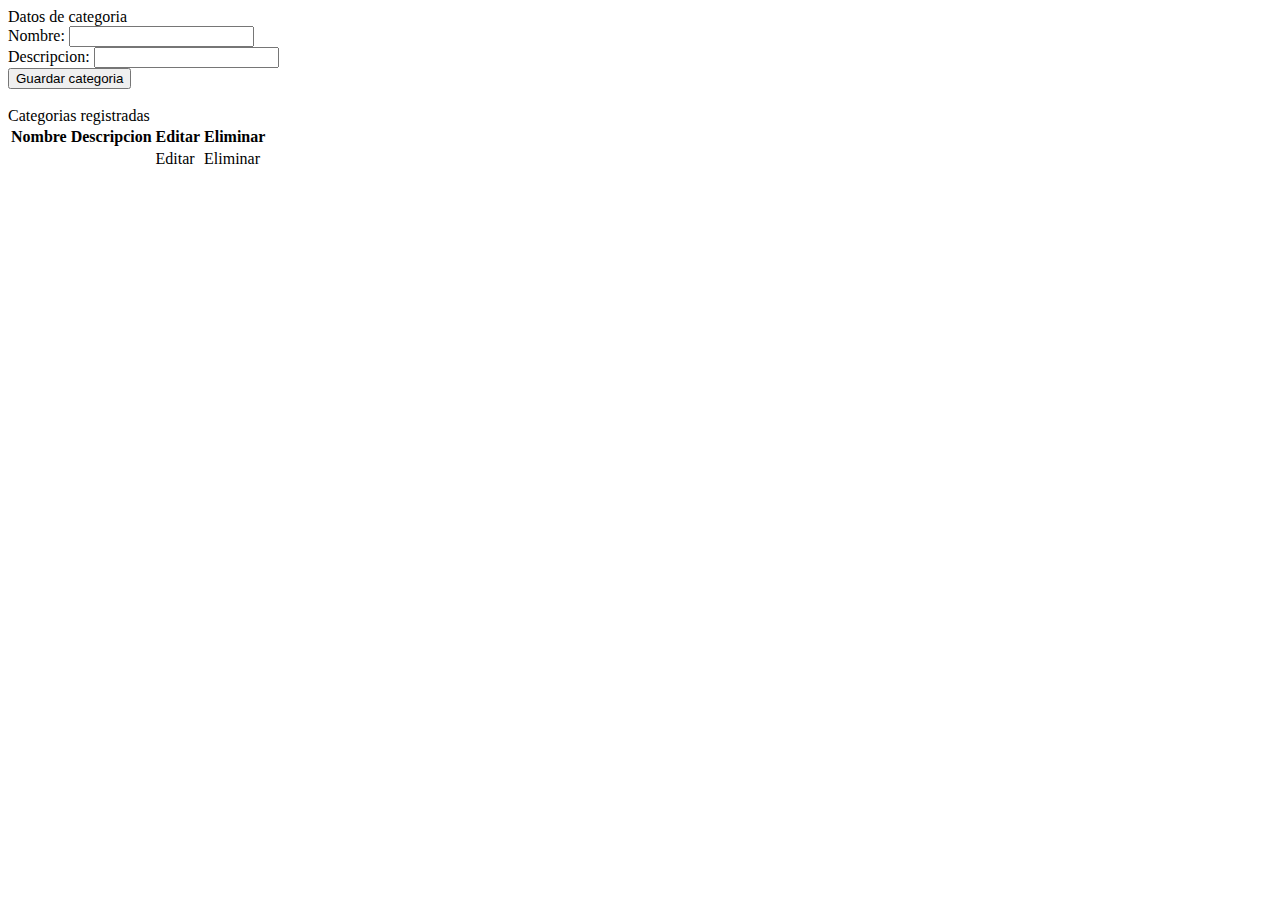
<file: src/main/resources/templates/categoria/inicio.html>
<!DOCTYPE html>
<html lang="en">
    <head th:replace="layout/fragmentos :: head">

    </head>
    <body class="sb-nav-fixed">
        <nav th:replace="layout/fragmentos :: nav1"></nav>
        <div id="layoutSidenav">
            <div th:replace="layout/fragmentos :: menu"></div>
            <div id="layoutSidenav_content">
                <main>
                    <div class="container-fluid pt-4 px-4">
                        <!--Inicio de Formulario-->
                        <form th:action="@{/categoria/form}" th:object="${categoria}" method="post">
                            <input type="hidden" th:field="*{id}">
                            <div class="card">
                                <div class="card-header">
                                    Datos de categoria
                                </div>
                                <div class="card-body">

                                    <div class="row">
                                        <div class="col-md-6 mb-3">
                                            <label for="">Nombre:</label>
                                            <input th:field="*{nombre}" type="text" class="form-control"/>
                                        </div>
                                        <div class="col-md-6 mb-3">
                                            <label for="">Descripcion:</label>
                                            <input th:field="*{descripcion}" type="text" class="form-control"/>
                                        </div>
                                    </div>

                                    <div class="row">
                                        <div class="col-12 text-center">
                                            <button class="btn btn-primary" type="submit">
                                                <i class="fa-solid fa-floppy-disk"></i>Guardar categoria
                                            </button>
                                        </div>
                                    </div>
                                </div>
                            </div>
                        </form>
                        <!-- Fin de Formulario-->
                        <br>
                        <!---Inicio de tabla para mostrar categorias-->
                        <div class="card">
                            <div class="card-header">
                                Categorias registradas
                            </div>
                            <div class="card-body">
                                <table class="table table-bordered table-hover">
                                    <thead>
                                        <tr>
                                            <th>Nombre</th>
                                            <th>Descripcion</th>
                                            <th>Editar</th>
                                            <th>Eliminar</th>
                                        </tr>
                                    </thead>
                                    <tbody>
                                        <!--se usa el nombre que envia el controlador-->
                                        <tr th:each="item : ${listaCategorias}">
                                            <td th:text="${item.nombre}"></td>
                                            <td th:text="${item.descripcion}"></td>
                                            <td class="text-center">
                                                <a class="btn btn-warning" th:href="@{/categoria/editar/} + ${item.id}">
                                                    <i class="fa-solid fa-pen-to-square"></i>Editar
                                                </a>
                                            </td>
                                            <td class="text-center">
                                                <a class="btn btn-danger" th:href="@{/categoria/eliminar/} + ${item.id}" 
                                                onclick="return confirm('¿Desea eliminar la categoría?')">
                                                    <i class="fa-solid fa-trash-can"></i>Eliminar
                                                </a>
                                            </td>
                                        </tr>
                                    </tbody>
                                </table>
                            </div>
                        </div>
                        <!---Fin de tabla-->
                    </div>
                </main>
                <footer th:replace="layout/fragmentos :: pie"></footer>
            </div>
        </div>
        <div th:replace="layout/fragmentos :: librerias"></div>
    </body>
</html>
</file>
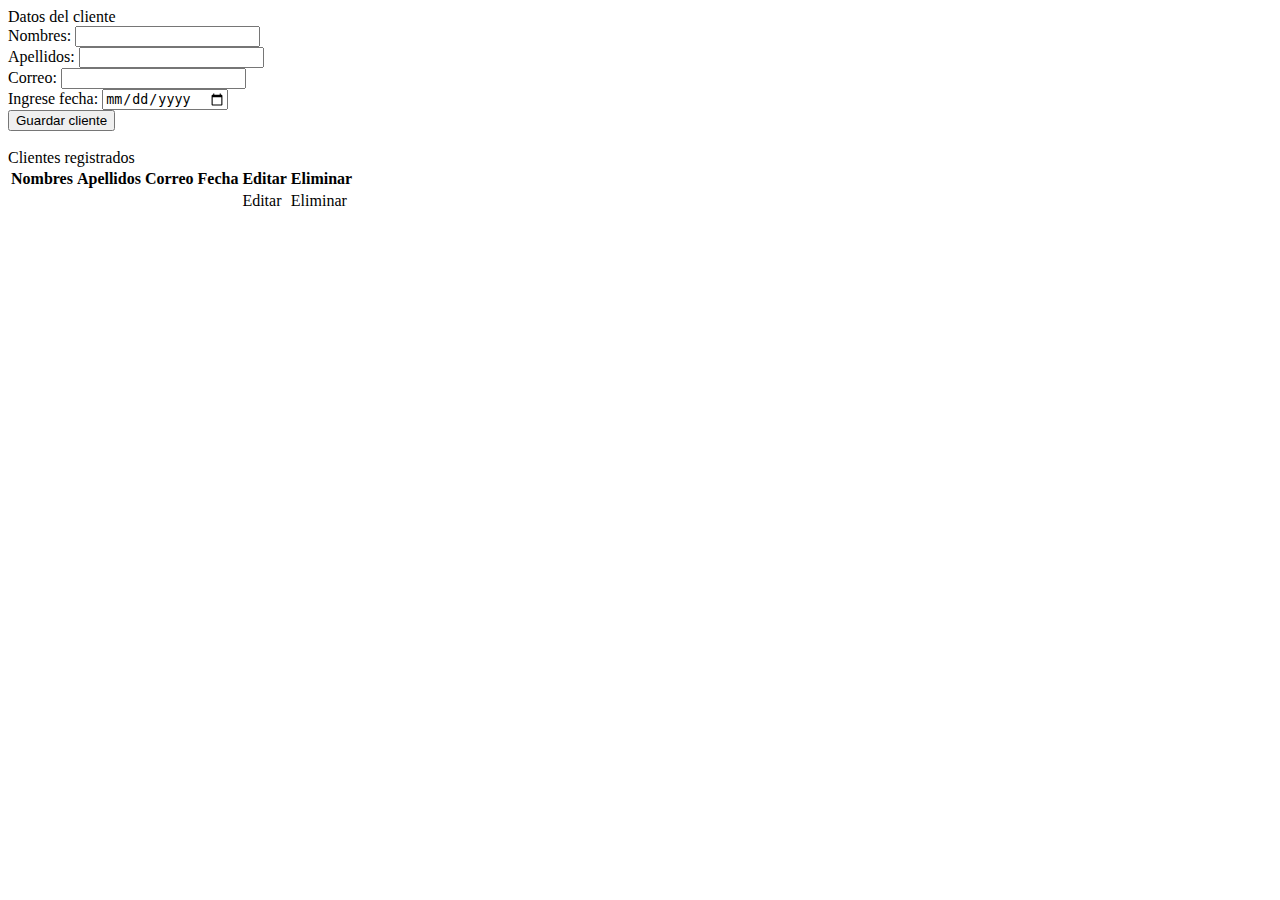
<file: src/main/resources/templates/cliente/inicio.html>
<!DOCTYPE html>
<html lang="en">
    <head th:replace="layout/fragmentos :: head">
    </head>
    <body class="sb-nav-fixed">
        <nav th:replace="layout/fragmentos :: nav1"></nav>
        <div id="layoutSidenav">
            <div th:replace="layout/fragmentos :: menu"></div>
            <div id="layoutSidenav_content">
                <main>
                    <div class="container-fluid pt-4 px-4">
                        <form th:action="@{/cliente/form}" th:object="${cliente}" method="post">
                            <input type="hidden" th:field="*{id}">
                            <div class="card">
                                <div class="card-header">
                                    Datos del cliente
                                </div>
                                <div class="card-body">
                                    <div class="row">
                                        <div class="col-md-6 mb-3">
                                            <label>Nombres:</label>
                                            <input th:field="*{nombres}" type="text" class="form-control">
                                        </div>
                                        <div class="col-md-6 mb-3">
                                            <label>Apellidos:</label>
                                            <input th:field="*{apellidos}" type="text" class="form-control">
                                        </div>
                                    </div>
                                    <div class="row">
                                        <div class="col-md-6 mb-3">
                                            <label>Correo:</label>
                                            <input th:field="*{correo}" type="text" class="form-control">
                                        </div>
                                        <div class="col-md-6 mb-3">
                                            <label>Ingrese fecha:</label>
                                            <input th:field="*{date}" type="date" class="form-control">
                                        </div>
                                    </div>
                                    <div class="row">
                                        <div class="col-12 text-center">
                                            <button class="btn btn-primary" type="submit">
                                                <i class="fa-solid fa-floppy-disk"></i>Guardar cliente
                                            </button>
                                        </div>
                                    </div>
                                </div>
                            </div>
                        </form>
                        <br>
                        <!---Inicio de tabla para mostrar clientes-->
                        <div class="card">
                            <div class="card-header">
                                Clientes registrados
                            </div>
                            <div class="card-body">
                                <table class="table table-bordered table-hover">
                                    <thead>
                                        <tr>
                                            <th>Nombres</th>
                                            <th>Apellidos</th>
                                            <th>Correo</th>
                                            <th>Fecha</th>
                                            <th>Editar</th>
                                            <th>Eliminar</th>
                                        </tr>
                                    </thead>
                                    <tbody>
                                        <tr th:each="item : ${listaClientes}">
                                            <td th:text="${item.nombres}"></td>
                                            <td th:text="${item.apellidos}"></td>
                                            <td th:text="${item.correo}"></td>
                                            <td th:text="${item.date}"></td>
                                            <td class="text-center">
                                                <a th:href="@{/cliente/editar/} + ${item.id}" class="btn btn-warning">
                                                    <i class="fa-solid fa-user-pen"></i> Editar
                                                </a>
                                            </td>
                                            <td class="text-center">
                                                <a th:href="@{/cliente/eliminar/} + ${item.id}" class="btn btn-danger"
                                                onclick="return confirm('¿Desea eliminar el cliente?')">
                                                    <i class="fa-solid fa-user-slash"></i> Eliminar
                                                </a>
                                            </td>
                                        </tr>
                                    </tbody>
                                </table>
                            </div>
                        </div>
                        <!---Final de tabla para mostrar clientes-->
                    </div>
                </main>
                <footer th:replace="layout/fragmentos :: pie"></footer>
            </div>
        </div>
        <div th:replace="layout/fragmentos :: librerias"></div>
    </body>
</html>
</file>
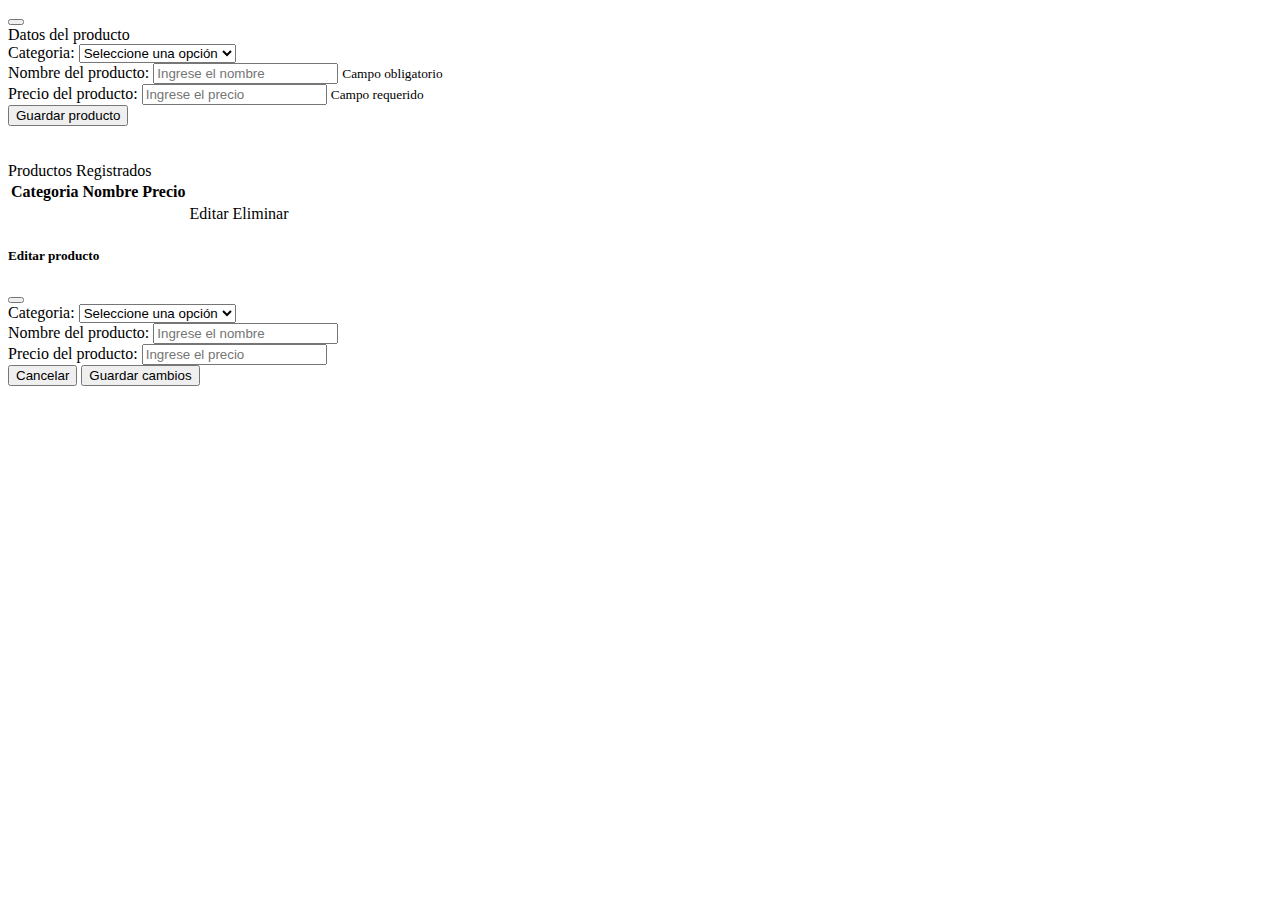
<file: src/main/resources/templates/producto/inicio.html>
<!DOCTYPE html>
<html lang="en">
    <head th:replace="layout/fragmentos :: head"></head>
    <body class="sb-nav-fixed">
        <nav th:replace="layout/fragmentos :: nav1"></nav>
        <div id="layoutSidenav">
            <div th:replace="layout/fragmentos :: menu"></div>
            <div id="layoutSidenav_content">
                <main><!--editar-->
                    <div class="container-fluid px-4 pt-4">
                        <div class="alert alert-warning alert-dismissible fade show" role="alert" th:if="${mensaje != null}">
                            <span th:text="${mensaje}"></span>
                            <button type="button" class="btn-close" data-bs-dismiss="alert" aria-label="Close"></button>
                        </div>
                        
                        <!--Aqui inicia el formulario del producto-->
                        <form th:action="@{/producto/form}" th:object="${producto}" method="post">
                            <div class="card">
                                <div class="card-header">
                                    Datos del producto
                                </div>
                                <div class="card-body">
                                    <div class="row">
                                        <div class="col-md-6 mb-3">
                                            <label>Categoria:</label>
                                            <select th:field="*{categoria.id}" class="form-select" required>
                                                <option value="">Seleccione una opción</option>
                                                <option th:each="item : ${listaCategorias}" th:value="${item.id}" th:text="${item.nombre}"></option>
                                            </select>
                                        </div>
                                    </div>
                                    <div class="row">
                                        <div class="col-md-6 mb-3">
                                            <label>Nombre del producto:</label>
                                            <input type="text" th:field="*{nombre}" class="form-control" th:errorclass="'form-control alert-danger'" placeholder="Ingrese el nombre">
                                            <small class="form-text text-danger" th:if="${#fields.hasErrors('nombre')}">Campo obligatorio</small>
                                        </div>
                                        <div class="col-md-6 mb-3">
                                            <label>Precio del producto:</label>
                                            <input type="text" th:field="*{precio}" class="form-control" th:errorclass="'form-control alert-danger'" placeholder="Ingrese el precio">
                                            <small class="form-text text-danger" th:if="${#fields.hasErrors('precio')}">Campo requerido</small>
                                        </div>
                                    </div>
                                    <div class="row mt-3">
                                        <div class="col-12 text-center">
                                            <button type="submit" class="btn btn-dark">
                                                <i class="fa-solid fa-floppy-disk"></i>Guardar producto
                                            </button>
                                        </div>
                                    </div>
                                </div>
                            </div>
                        </form>
                        <!--Fin del formulario del producto listaEditar-->
                        <br><br>
                        <!--Inicio de tabla de productos-->
                        <div class="card">
                            <div class="card-header">
                                Productos Registrados
                            </div>
                            <div class="card-body">
                                <table class="table table-bordered table-hover">
                                    <thead>
                                        <tr>
                                            <th>Categoria</th>
                                            <th>Nombre</th>
                                            <th>Precio</th>
                                        </tr>
                                    </thead>
                                    <tbody>
                                        <tr th:each="item: ${listaProductos}">
                                            <td th:text="${item.categoria.nombre}"></td>
                                            <td th:text="${item.nombre}"></td>
                                            <td th:text="${item.precio}"></td>
                                            <td class="text-center">
                                                <a class="btn btn-warning editarProducto"
                                                th:data-id="${item.id}" 
                                                th:data-categoria="${item.categoria.id}"
                                                th:data-nombre="${item.nombre}"
                                                th:data-precio="${item.precio}">
                                                    <i class="fa-regular fa-pen-to-square"></i> Editar
                                                </a>
                                            </td>
                                            <td class="text-center">
                                                <a th:href="@{/producto/eliminar/} + ${item.id}" class="btn btn-danger"
                                                onclick="return confirm('Esta seguro?')"> Eliminar
                                                </a>
                                            </td>
                                        </tr>
                                    </tbody>
                                </table>
                            </div>
                        </div>
                    </main>
                    <!-- Inicio de Modal -->
                    <div class="modal fade" id="modalEditar" tabindex="-1" aria-labelledby="exampleModalLabel" aria-hidden="true">
                        <div class="modal-dialog">
                        <div class="modal-content">
                            <div class="modal-header">
                            <h5 class="modal-title" id="exampleModalLabel">Editar producto</h5>
                            <button type="button" class="btn-close" data-bs-dismiss="modal" aria-label="Close"></button>
                            </div>
                            <form th:action="@{/producto/form}" th:object="${producto}" method="post">
                                <div class="modal-body">
                                    <input type="hidden" th:field="*{id}">
                                    <div class="row">
                                        <div class="col-12 mb-3">
                                            <label>Categoria:</label>
                                            <select name="categoria.id" id="cboCategoria" class="form-select" required>
                                                <option value="">Seleccione una opción</option>
                                                <option th:each="item : ${listaCategorias}" th:value="${item.id}" th:text="${item.nombre}"></option>
                                            </select>
                                        </div>
                                    </div>
                                    <div class="row">
                                        <div class="col-12 mb-3">
                                            <label>Nombre del producto:</label>
                                            <input type="text" name="nombre" id="txtNombre" class="form-control" placeholder="Ingrese el nombre" required>
                                        </div>
                                    </div>
                                    <div class="row">
                                        <div class="col-12 mb-3">
                                            <label>Precio del producto:</label>
                                            <input type="text" name="precio" id="txtPrecio" class="form-control" placeholder="Ingrese el precio" required>
                                        </div>
                                    </div>
                                </div>
                            <div class="modal-footer">
                                <button type="button" class="btn btn-secondary" data-bs-dismiss="modal">Cancelar</button>
                                <button type="submit" class="btn btn-primary">Guardar cambios</button>
                            </div>
                        </form>
                        </div>
                        </div>
                    </div>
                    <!--Fin de Modal-->
                <footer th:replace="layout/fragmentos :: pie"></footer>
                <script type="text/javascript" th:src="@{/js/producto.js}"></script>
            </div>
        </div>
        <div th:replace="layout/fragmentos :: librerias"></div>
    </body>
</html>
</file>
